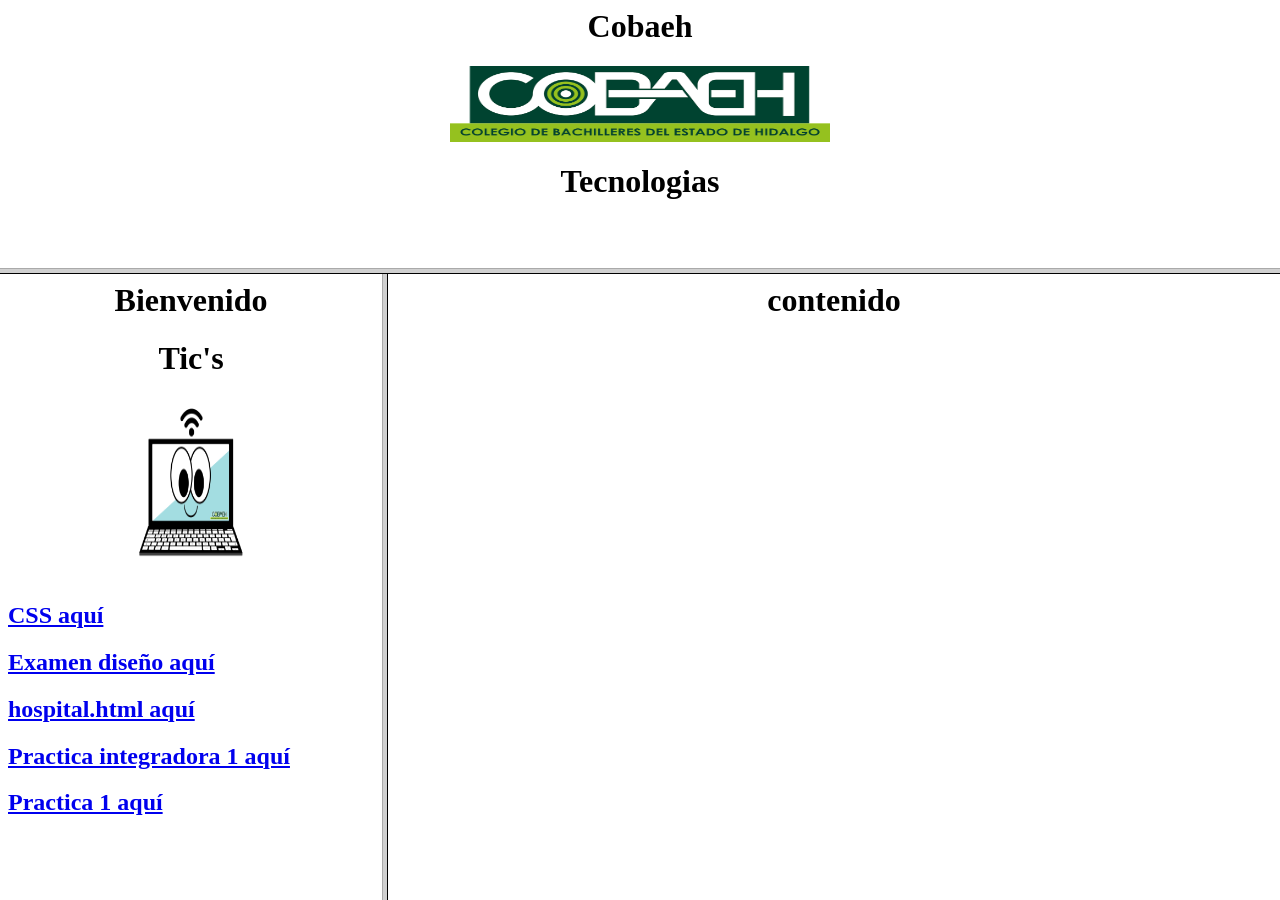
<file: index.html>
<html>
    <frameset rows="30%,*">
<frame src="Encabeza.html"name="superior">
<frameset cols="30%,*">

<frame src="Inicio.html"name="menu">
<frame src="contenido.html"name="contenido">
    </frameset>
</frameset>
<noframes>
no soporta frame set
</noframes>
</html>
</file>
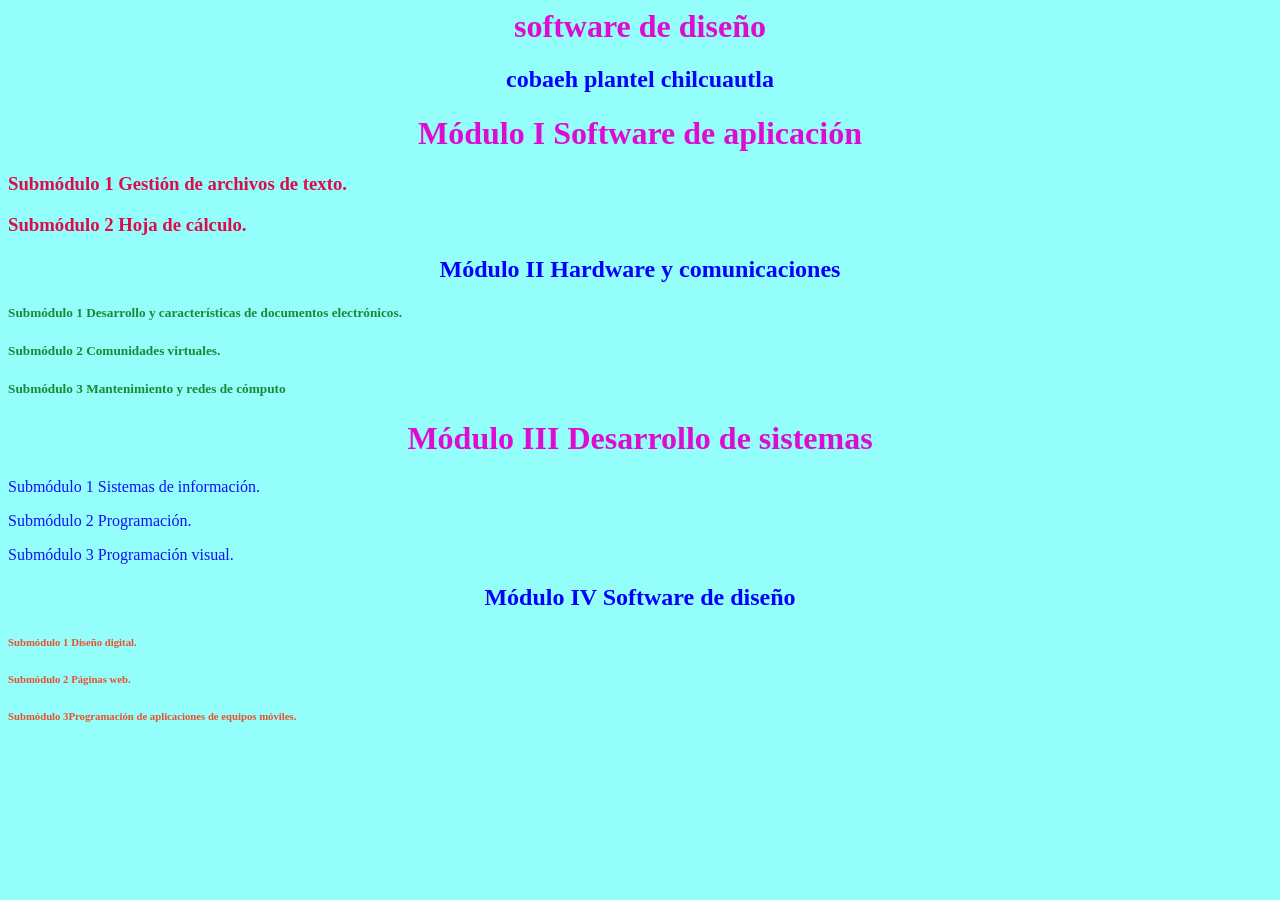
<file: css.html/index.html>
<html>
<head>
    <link rel="stylesheet" href="styles.css">
</head>
<body>

    <h1>software de diseño </h1>
    <h2>cobaeh plantel chilcuautla</h2>

    <h1>Módulo I Software de aplicación</h1>
    <h3>Submódulo 1 Gestión de archivos de texto.</h3>
    <h3>Submódulo 2 Hoja de cálculo.</h3>

    <h2>Módulo II Hardware y comunicaciones</h2>
    <h5>Submódulo 1 Desarrollo y características de documentos electrónicos.</h5>
    <h5>Submódulo 2 Comunidades virtuales.</h5>
    <h5>Submódulo 3 Mantenimiento y redes de cómputo</h5>

    <h1>Módulo III Desarrollo de sistemas</h1>
    <p>Submódulo 1 Sistemas de información.</p>
    <p>Submódulo 2 Programación.</p>
    <p>Submódulo 3 Programación visual.</p>

    <h2>Módulo IV Software de diseño</h2>
    <h6>Submódulo 1 Diseño digital.</h6>
    <h6>Submódulo 2 Páginas web.</h6>
    <h6>Submódulo 3Programación de aplicaciones de equipos móviles.</h6>


</body>
</html>
</file>
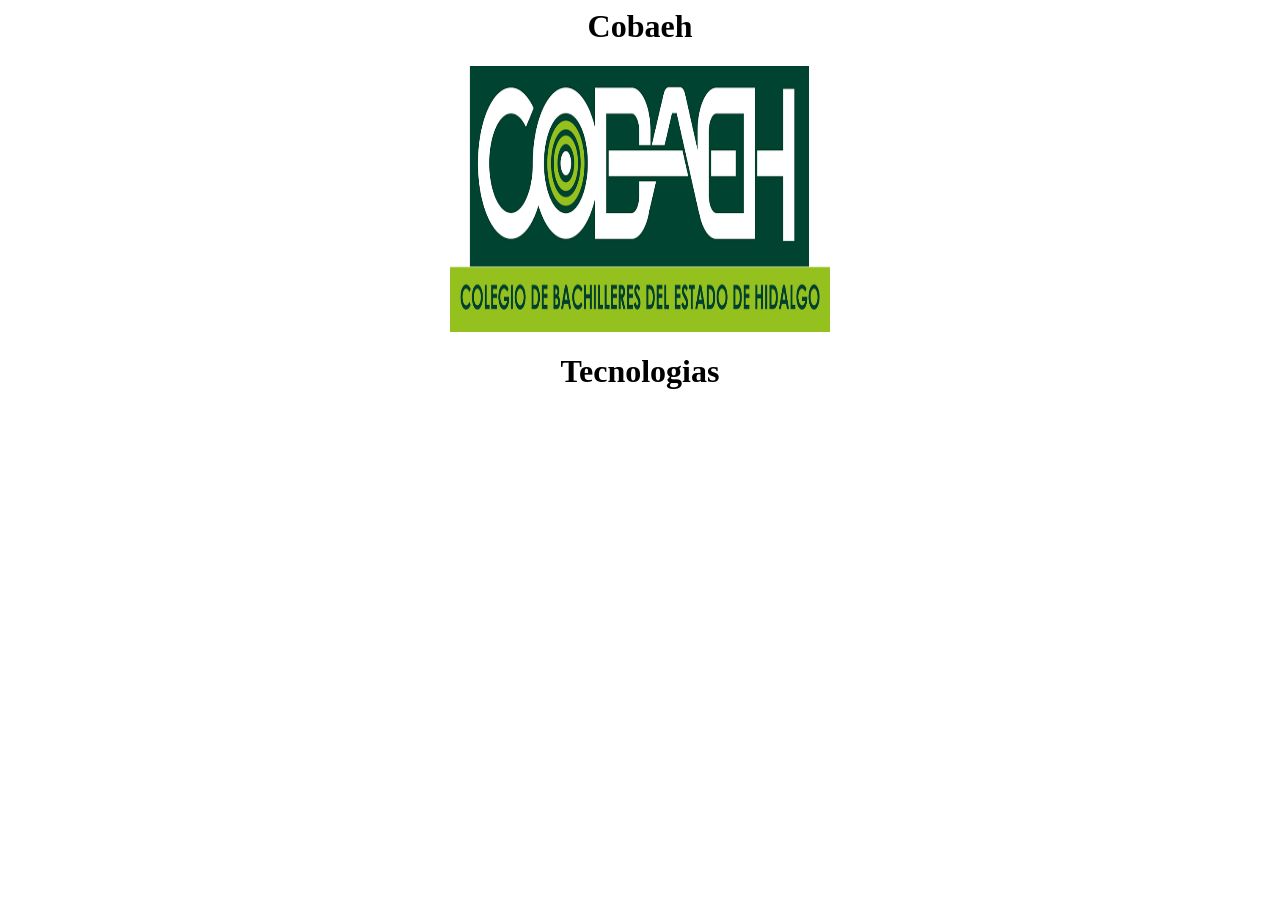
<file: Encabeza.html>
<HTML>
        <HEAD>
<TITLE>Encabezado</TITLE>
        </HEAD>
        <body>
<center><H1>Cobaeh<H1><img src="cobaeh.png" width="30%" height="30%"></center>
<center><H1>Tecnologias<H1></center>
        </body>
</html>
</file>
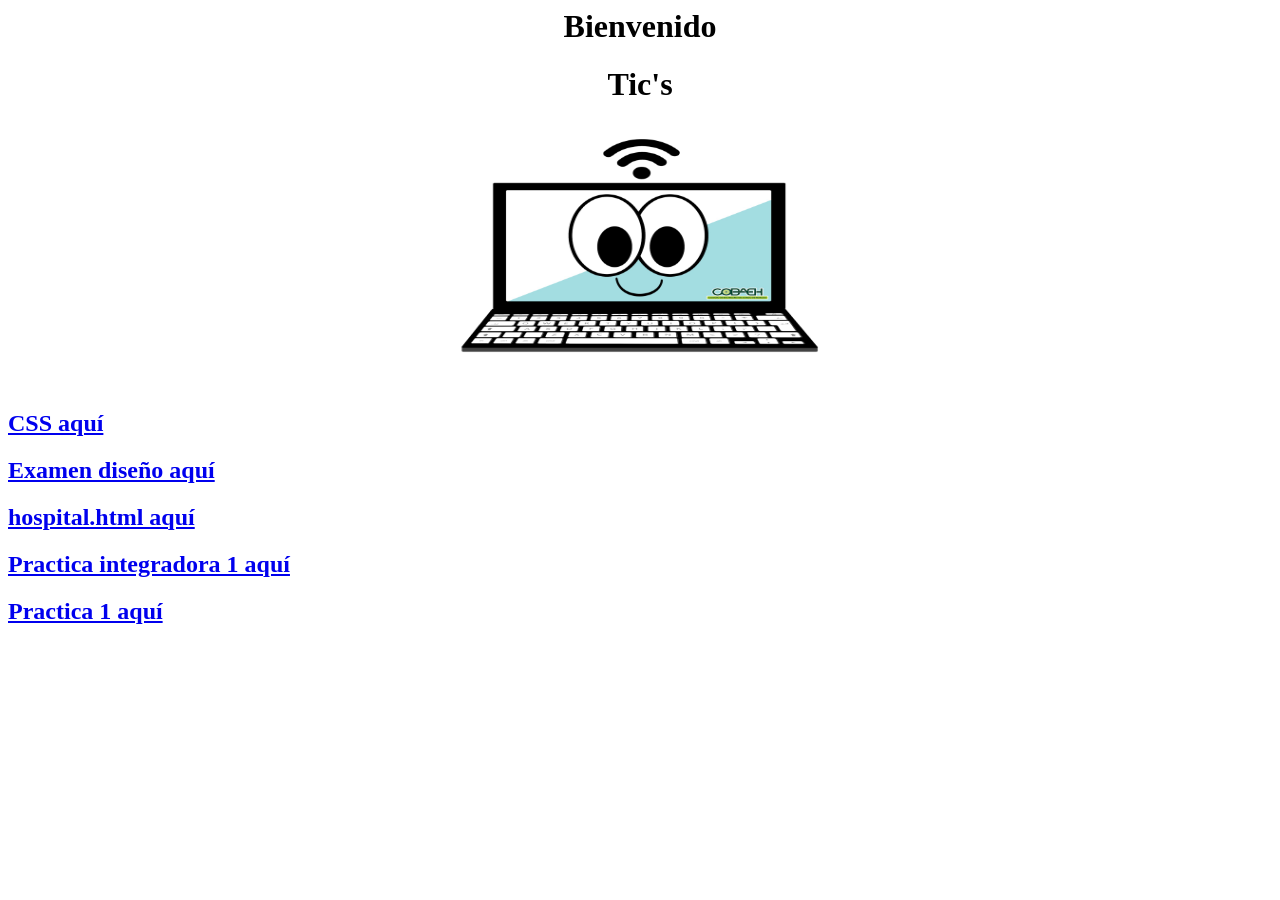
<file: Inicio.html>
<HTML>
<HEAD>
    <TITLE>Inicio</TITLE>
</HEAD>
<BODY>
    <center><h1>Bienvenido</h1></center>
    <center><h1>Tic's</h1><img src="tic.jpg" width="30%" height="30%"></center>

    <h2><a href="css.html" target="contenido">CSS aquí</a></h2>
    <h2><a href="Examen_diseno.html" target="contenido">Examen diseño aquí</a></h2>
    <h2><a href="hospital.html" target="contenido">hospital.html aquí</a></h2>
    <h2><a href="Practica_integradora_1.html" target="contenido">Practica integradora 1 aquí</a></h2>
    <h2><a href="Practica_1.html" target="contenido">Practica 1 aquí</a></h2>
</BODY>
</HTML>
</file>
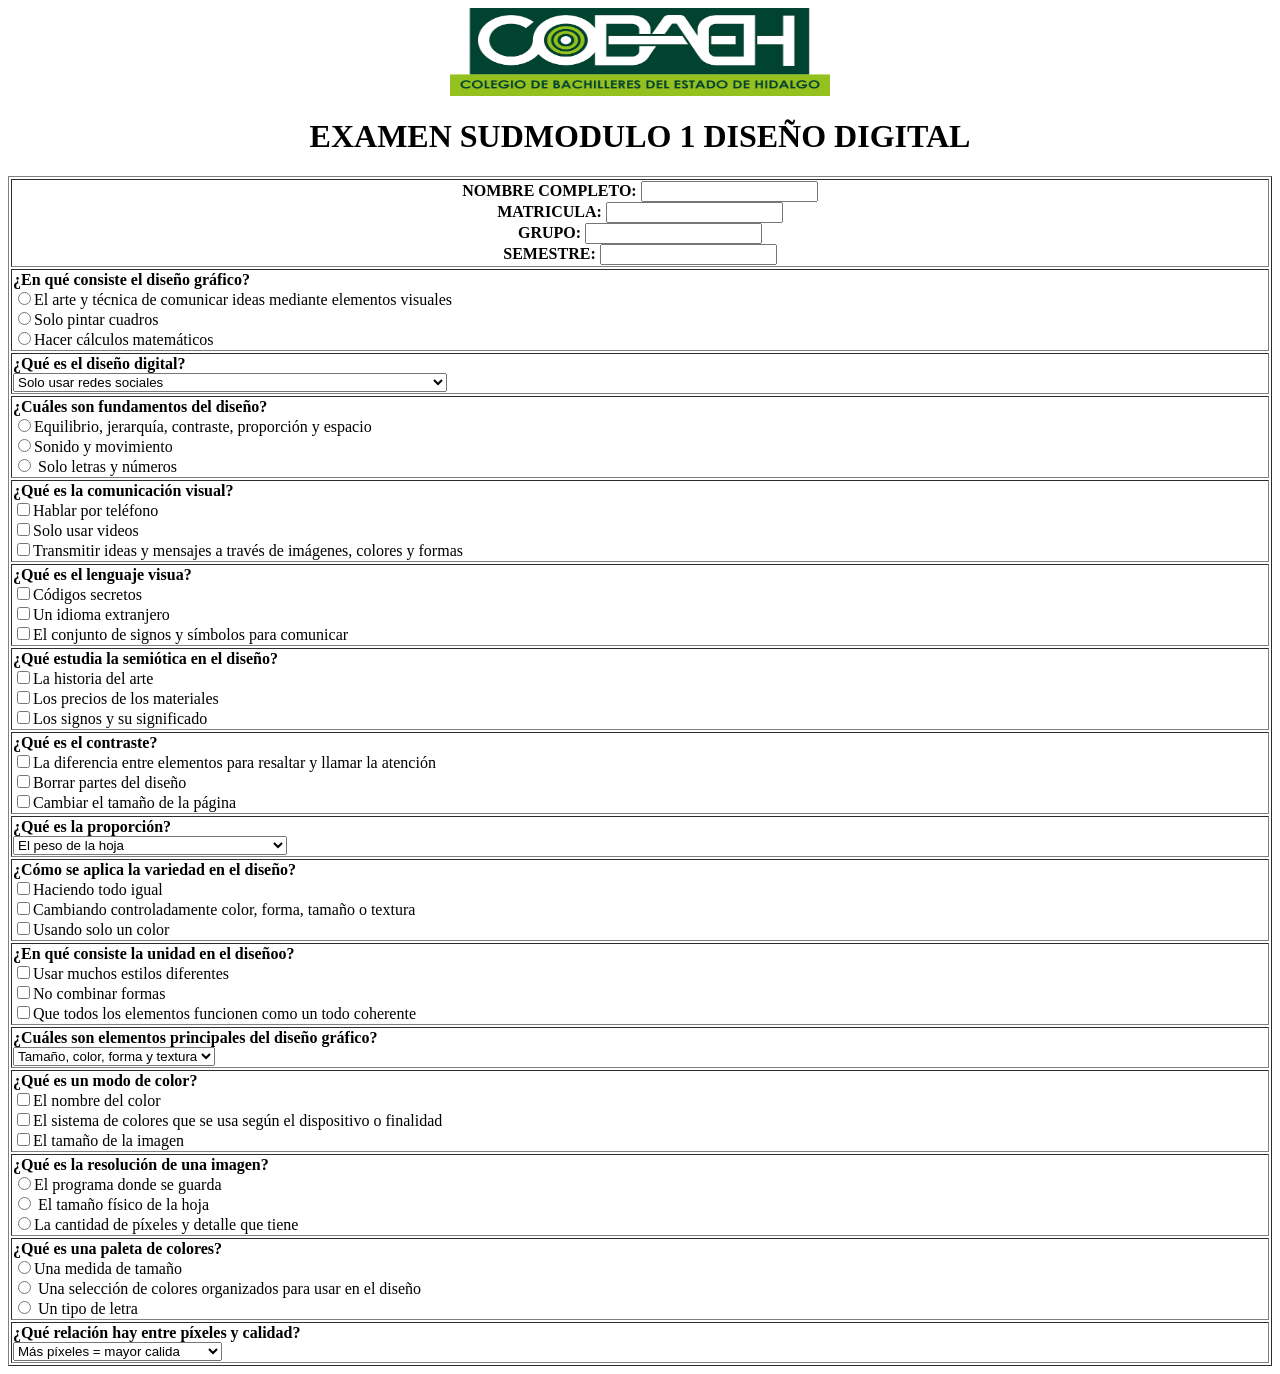
<file: Examen_diseno.html/Examen.html>
<HTML>
<HEAD>
<TITLE>EXAMEN DISEÑO DIGITAL</TITLE>
</HEAD>
<BODY>
<center><img src="cobaeh.png"aling="right"height="10%"width="30%"></center></th> <H1><center>EXAMEN SUDMODULO 1 DISEÑO DIGITAL</center></H1>
<TABLE BORDER="1" WIDTH="100%">
<TR>
<FORM> 
<TEXTBOX>
<TH>
<B>NOMBRE COMPLETO:</B> <INPUT "TEXT"NAME="Nombre completo"></BR>
<B>MATRICULA:</B> <INPUT "TEXT"NAME="MATRICULA"></BR>
<B>GRUPO:</B> <INPUT "GRUPO"></BR>
<B>SEMESTRE:</B> <INPUT "SEMESTRE"></BR>
</TH>
</TEXTBOX>
</TR>
<TR>
    <TD>
        <B>¿En qué consiste el diseño gráfico?</B> <BR>
            <INPUT TYPE
            ="RADIO" NAME="1¿En qué consiste el diseño gráfico?" VALUE>El arte y técnica de comunicar ideas mediante elementos visuales</br>
            <INPUT TYPE
            ="RADIO" NAME="1¿En qué consiste el diseño gráfico?" VALUE>Solo pintar cuadros</br>
            <INPUT type
            ="RADIO" NAME="1¿En qué consiste el diseño gráfico?" VALUE>Hacer cálculos matemáticos</br>
        </TR>
            </TD>
<TR>
    <TD>
<label><b>¿Qué es el diseño digital?</b><br></label>
<select>
<option value="1">Solo usar redes sociales</option>
<option value="2">El proceso de crear elementos visuales para plataformas electrónicas</option>
<option value="3">Escribir textos largos</option>
</select>
</TR>
    </TD>

<TR>
    <TD>
        <B>¿Cuáles son fundamentos del diseño? </B> <BR>
            <INPUT TYPE
            ="RADIO" NAME="1¿Cuáles son fundamentos del diseñ?" VALUE=>Equilibrio, jerarquía, contraste, proporción y espacio </br>
            <INPUT TYPE
            ="RADIO" NAME="1¿Cuáles son fundamentos del diseñ?" VALUE=>Sonido y movimiento </br>
            <INPUT type
            ="RADIO" NAME="1¿Cuáles son fundamentos del diseñ?" VALUE=> Solo letras y números </br>
        </TR>
            </TD>
<TR>
    <TD>
        <B>¿Qué es la comunicación visual? </B> <BR>
            <INPUT TYPE
            ="checkbox" NAME="1¿Qué es la comunicación visual?" VALUE>Hablar por teléfono</br>
            <INPUT TYPE
            ="checkbox" NAME="1¿Qué es la comunicación visual?" VALUE>Solo usar videos</br>
            <INPUT type
            ="checkbox" NAME="1¿Qué es la comunicación visual?" VALUE>Transmitir ideas y mensajes a través de imágenes, colores y formas</br>
        </TR>
            </TD>
<TR>
    <TD>
        <B>¿Qué es el lenguaje visua? </B> <BR>
            <INPUT TYPE
            ="checkbox" NAME="1¿Qué es el lenguaje visual?"VALUE=>Códigos secretos</br>
            <INPUT TYPE
            ="checkbox" NAME="1¿Qué es el lenguaje visua?" VALUE=>Un idioma extranjero</br>
            <INPUT type
            ="checkbox" NAME="1¿Qué es el lenguaje visua?" VALUE=>El conjunto de signos y símbolos para comunicar</br>
        </TR>
            </TD>
<TR>
    <TD>
        <B>¿Qué estudia la semiótica en el diseño? </B> <BR>
            <INPUT TYPE
            ="checkbox" NAME="1¿Qué estudia la semiótica en el diseñol?"VALUE=>La historia del arte</br>
            <INPUT TYPE
            ="checkbox" NAME="1¿Qué estudia la semiótica en el diseño?" VALUE=>Los precios de los materiales</br>
            <INPUT type
            ="checkbox" NAME="1¿Qué estudia la semiótica en el diseño?" VALUE=>Los signos y su significado</br>
        </TR>
            </TD>           
<TR>
    <TD>
        <B>¿Qué es el contraste? </B> <BR>
            <INPUT TYPE
            ="checkbox" NAME="1¿Qué es el contraste?"VALUE=>La diferencia entre elementos para resaltar y llamar la atención</br>
            <INPUT TYPE
            ="checkbox" NAME="1¿Qué es el contraste?" VALUE=>Borrar partes del diseño</br>
            <INPUT type
            ="checkbox" NAME="1¿Qué es el contraste?" VALUE=>Cambiar el tamaño de la página</br>
        </TR>
            </TD>
<TR>
    <TD>
<label><b>¿Qué es la proporción? </b><br></label>
<select>
<option value="1">El peso de la hoja</option>
<option value="2">El tipo de letra</option>
<option value="3">La relación de tamaño entre los elementos</option>
</select>
</TR>
    </TD>

<TR>
    <TD>
        <B>¿Cómo se aplica la variedad en el diseño? </B> <BR>
            <INPUT TYPE
            ="checkbox" NAME="1¿Cómo se aplica la variedad en el diseño?"VALUE=>Haciendo todo igual</br>
            <INPUT TYPE
            ="checkbox" NAME="1¿Cómo se aplica la variedad en el diseño?" VALUE=>Cambiando controladamente color, forma, tamaño o textura</br>
            <INPUT type
            ="checkbox" NAME="1¿Cómo se aplica la variedad en el diseño?" VALUE=>Usando solo un color</br>
        </TR>
            </TD>

<TR>
    <TD>
        <B>¿En qué consiste la unidad en el diseñoo? </B> <BR>
            <INPUT TYPE
            ="checkbox" NAME="1¿En qué consiste la unidad en el diseño?"VALUE=>Usar muchos estilos diferentes</br>
            <INPUT TYPE
            ="checkbox" NAME="1¿En qué consiste la unidad en el diseño?" VALUE=>No combinar formas</br>
            <INPUT type
            ="checkbox" NAME="1¿En qué consiste la unidad en el diseño?" VALUE=>Que todos los elementos funcionen como un todo coherente</br>
        </TR>
            </TD>

<TR>
    <TD>
<label><b>¿Cuáles son elementos principales del diseño gráfico?</b><br></label>
<select>
<option value="1">Tamaño, color, forma y textura</option>
<option value="2">Únicamente fotografías</option>
<option value="3">Solo letras y números</option>
</select>
</TR>
    </TD>

 <TR>
    <TD>
        <B>¿Qué es un modo de color? </B> <BR>
            <INPUT TYPE
            ="checkbox" NAME="1¿Qué es un modo de color?"VALUE=>El nombre del color</br>
            <INPUT TYPE
            ="checkbox" NAME="1¿Qué es un modo de color?" VALUE=>El sistema de colores que se usa según el dispositivo o finalidad</br>
            <INPUT type
            ="checkbox" NAME="1¿Qué es un modo de color?" VALUE=>El tamaño de la imagen</br>
        </TR>
            </TD> 
 <TR>
    <TD>
        <B>¿Qué es la resolución de una imagen?</B> <BR>
            <INPUT TYPE
            ="RADIO" NAME="1¿Qué es la resolución de una imagen?" VALUE>El programa donde se guarda</br>
            <INPUT TYPE
            ="RADIO" NAME="1¿Qué es la resolución de una imagen?" VALUE> El tamaño físico de la hoja</br>
            <INPUT type
            ="RADIO" NAME="1¿Qué es la resolución de una imagen?" VALUE>La cantidad de píxeles y detalle que tiene</br>
        </TR>
            </TD> 
<TR>
    <TD>
        <B>¿Qué es una paleta de colores?</B> <BR>
            <INPUT TYPE
            ="RADIO" NAME="1¿Qué es una paleta de colores?" VALUE>Una medida de tamaño </br>
            <INPUT TYPE
            ="RADIO" NAME="1¿Qué es una paleta de colores?" VALUE> Una selección de colores organizados para usar en el diseño </br>
            <INPUT type
            ="RADIO" NAME="1¿Qué es una paleta de colores?" VALUE> Un tipo de letra </br>
        </TR>
            </TD>                    
<TR>
    <TD>
<label><b>¿Qué relación hay entre píxeles y calidad?</b><br></label>
<select>
<option value="1">Más píxeles = mayor calida</option>
<option value="2">Menos píxeles = mayor calidad</option>
<option value="3">La calidad no depende de nada</option>
</select>
</TR>
    </TD>
</BODY>
</file>
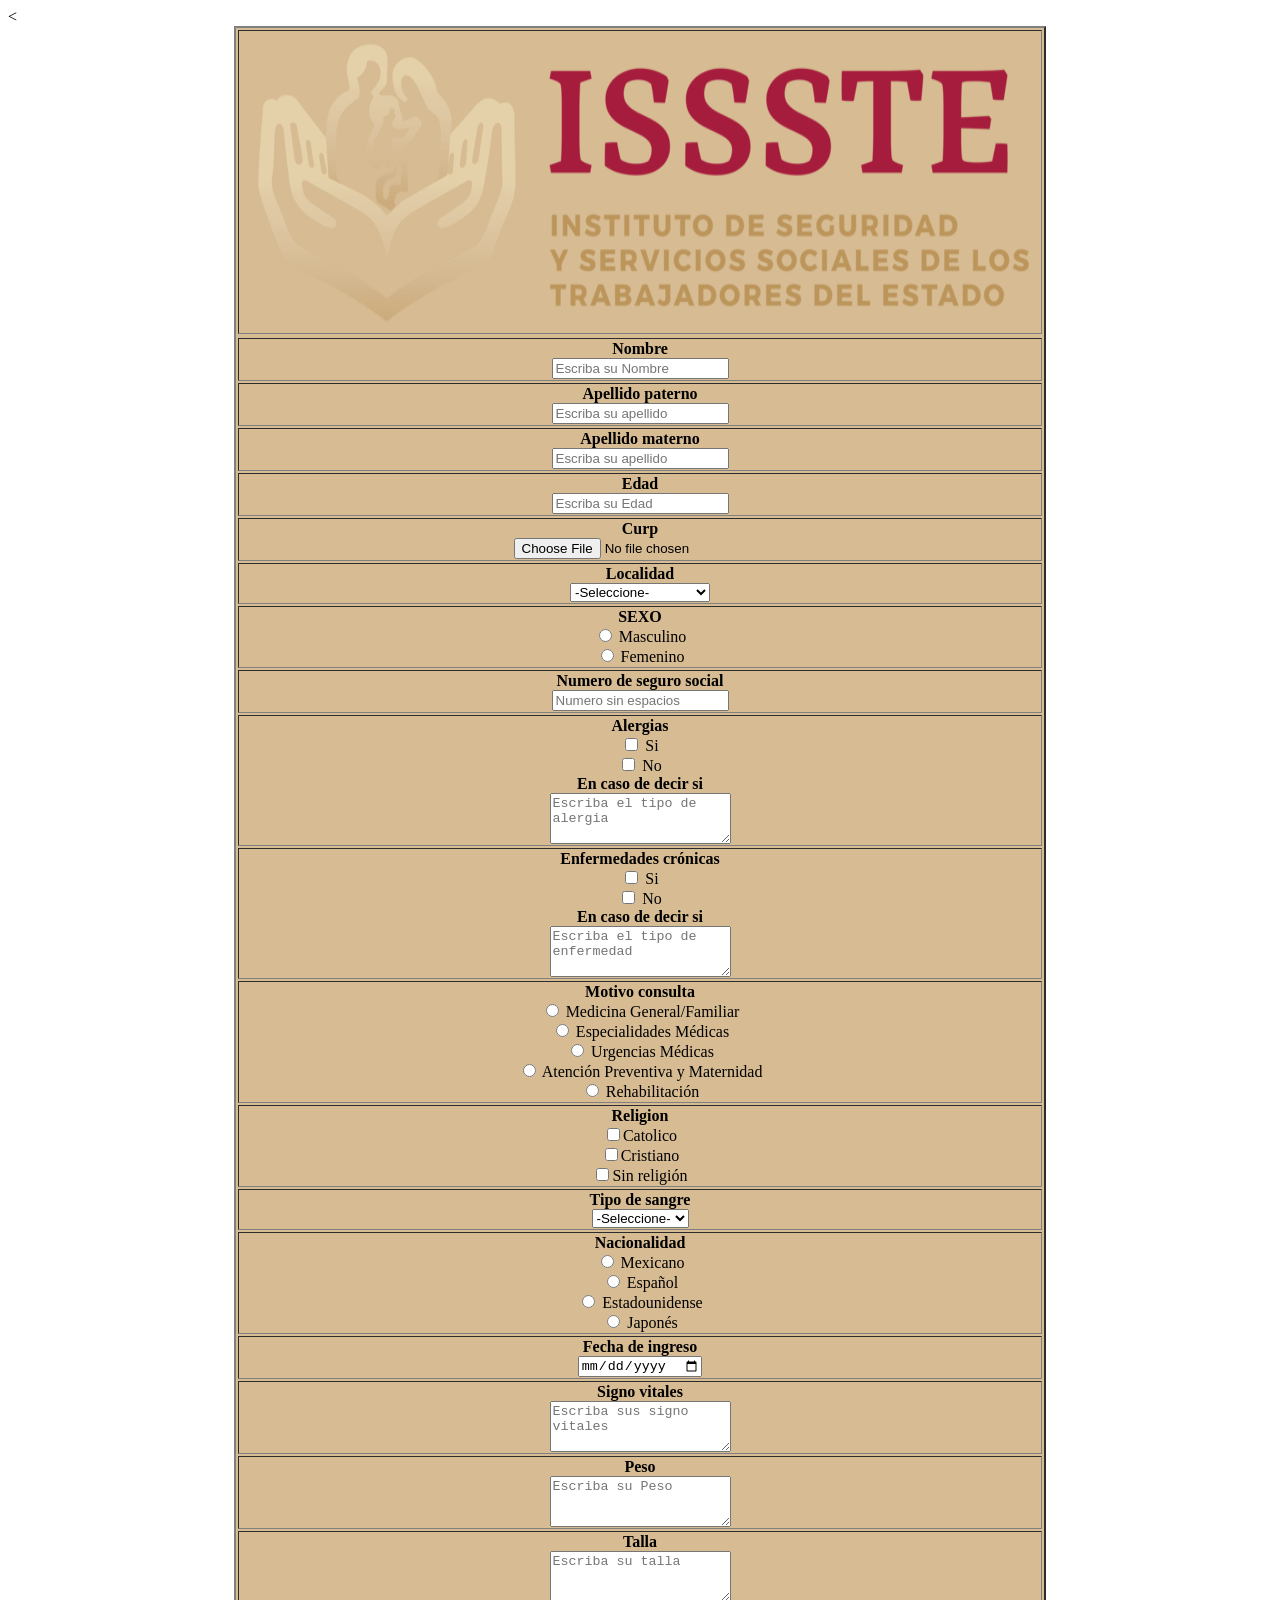
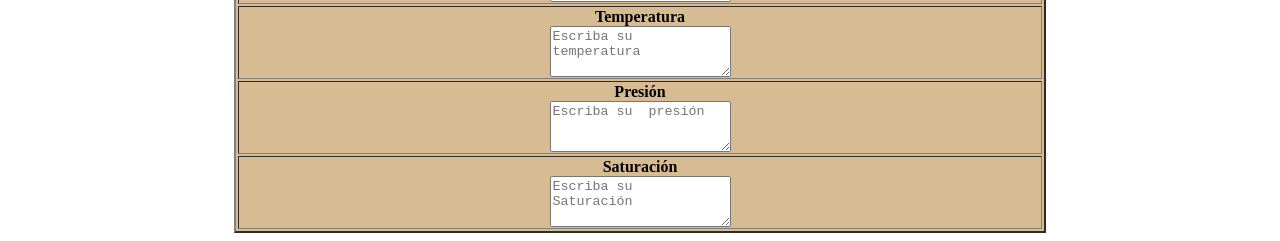
<file: hospital.html/hospital.html>
<HTML>
<HEAD>
<TITLE>HOSPITAL</TITLE>
</HEAD>
        <<center><TABLE BORDER="2" WIDTH="60%"<tr bgcolor="D6BB93"></center> 
        <Td colspan=5 align="center"><img src="ISSSTE.png" width="800" height="300"></td>
        </tr>
          <tr>
<TR>
    <TD>
<center><label><B>Nombre</BR></label>
<input type="text" placeholder="Escriba su Nombre"><center>
</TR>
    </TD>

<TR>
    <TD>
<center><label><B>Apellido paterno</BR></label>
<input type="text" placeholder="Escriba su apellido"></center>
</TR>
    </TD>

<TR>
    <TD>
<center><label><B>Apellido materno</BR></label>
<input type="text" placeholder="Escriba su apellido"></center>
</TR>
    </TD>

<TR>
    <TD>
<center><label><B>Edad</BR></label>
<input type="text" placeholder="Escriba su Edad"></center>
</TR>
    </TD>

<TR>
    <TD>
<center><LABEL><B>Curp</B></LABEL></BR>
<INPUT TYPE="FILE"><center>
</TR>
    </TD>

<TR>
    <TD>
<center><label><b>Localidad</b><br></label>
<select>
<option value="0">-Seleccione- </option>
<option value="1">Chilcuautla</option>
<option value="2">Tunititlán</option>
<option value="3">La Estancia</option>
<option value="4">Santa Ana Batha</option>
<option value="5">Texcatepec</option>
<option value="6">El Bethí</option>
<option value="7">Cerro Colorado</option>
<option value="8">Colonia Huitexcalco</option>
<option value="9">Cerro del Corazón</option>
<option value="10">El Cerrito</option>
<option value="11">Llano Primero</option></center>
</select>
</TR>
    </TD>

<TR>
    <TD>
<center><LABEL></LABEL><B>SEXO</B></LABEL></BR>
<INPUT TYPE="RADIO" VALUE="M"> <SPAN>Masculino</SPAN>  </br>
<INPUT TYPE="RADIO" VALUE="F"> <SPAN>Femenino</SPAN>  </br></center>
</TR>
    </TD>

<TR>
    <TD>
<center><LABEL><B>Numero de seguro social</B></LABEL></BR>
<input type="number" placeholder="Numero sin espacios"></center>
</TR>
    </TD>

<TR>
    <TD>
<center><B>Alergias </B> <BR>
            <INPUT TYPE
            ="checkbox" NAME="Si" VALUE> Si </BR>
            <INPUT TYPE
            ="checkbox" NAME="No" VALUE> No </BR>
<label><B>En caso de decir si</label> </B> </BR>
<textarea rows="3" placeholder="Escriba el tipo de alergia"></textarea></center>
</TR>
    </TD>

<TR>
    <TD>
<center><B>Enfermedades crónicas </B> <BR>
            <INPUT TYPE
            ="checkbox" NAME="Si" VALUE> Si </BR>
            <INPUT TYPE
            ="checkbox" NAME="No" VALUE> No </BR>
<label><B>En caso de decir si</label> </B> </BR>
<textarea rows="3" placeholder="Escriba el tipo de enfermedad"></textarea></center>
</TR>
    </TD>

<TR>
    <TD>
<center><LABEL></LABEL><B>Motivo consulta</B></LABEL></BR>
<INPUT TYPE="RADIO" VALUE="Medicina "> <SPAN>Medicina General/Familiar</SPAN>  </br>
<INPUT TYPE="RADIO" VALUE="Especialidades "> <SPAN>Especialidades Médicas</SPAN>  </br>
<INPUT TYPE="RADIO" VALUE="Urgencias"> <SPAN>Urgencias Médicas</SPAN>  </br>
<INPUT TYPE="RADIO" VALUE="Atencion"> <SPAN>Atención Preventiva y Maternidad</SPAN>  </br>
<INPUT TYPE="RADIO" VALUE="Rehabilitación"> <SPAN>Rehabilitación</SPAN>  </br> </center>
</TR>
    </TD>

 <TR>
    <TD>
       <center> <B>Religion </B> <BR>
            <INPUT TYPE
            ="checkbox" NAME="Catolico"VALUE=>Catolico</br>
            <INPUT TYPE
            ="checkbox" NAME="Cristiano" VALUE=>Cristiano</br>
            <INPUT type
            ="checkbox" NAME="Sin religión" VALUE=>Sin religión</br></center>
        </TR>
            </TD> 
 <TR>
    <TD>
<center><label><B>Tipo de sangre</B> <BR></label>
<select name="estado_civil" id=""> 
   <option value="0">-Seleccione- </option>
   <option value="1">(O+) </option>
   <option value="2">(O-) </option>
   <option value="3"> (A+)</option>
   <option value="4">(A-)</option>
   <option value="5">(B+)</option>
   <option value="6">(B-)</option>
   <option value="7">(AB+)</option>
   <option value="8">(AB-)</option></center>
</select>
        </TR>
            </TD>

<TR>
    <TD>
<center><LABEL></LABEL><B>Nacionalidad</B></LABEL></BR>
<INPUT TYPE="RADIO" VALUE="Mexicano "> <SPAN>Mexicano</SPAN>  </br>
<INPUT TYPE="RADIO" VALUE="Español "> <SPAN>Español</SPAN>  </br>
<INPUT TYPE="RADIO" VALUE="estadounidence"> <SPAN>Estadounidense</SPAN>  </br>
<INPUT TYPE="RADIO" VALUE="japones"> <SPAN>Japonés</SPAN>  </br> </center>
</TR>
    </TD>

<TR>
    <TD>
<center><label><B>Fecha de ingreso</B> <BR></label>
<input type="date" placeholder="dd/mm/aaaa"></center>
</TR>
    </TD>

<TR>
    <TD>
<center><label><B>Signo vitales</B> <BR></label>
<textarea rows="3" placeholder="Escriba sus signo vitales"></textarea></center>
</TR>
    </TD>

<TR>
    <TD>
<center><label><B>Peso</B> <BR></label>
<textarea rows="3" placeholder="Escriba su Peso"></textarea></center>
</TR>
    </TD>

<TR>
    <TD>
<center><label><B>Talla</B> <BR></label>
<textarea rows="3" placeholder="Escriba su talla"></textarea></center>
</TR>
    </TD>

<TR>
    <TD>
<center><label><B>Temperatura</B> <BR></label>
<textarea rows="3" placeholder="Escriba su temperatura"></textarea></center>
</TR>
    </TD>

<TR>
    <TD>
<center><label><B> Presión</B> <BR></label>
<textarea rows="3" placeholder="Escriba su  presión"></textarea></center>
</TR>
    </TD>

<TR>
    <TD>
<center><label><B>  Saturación</B> <BR></label>
<textarea rows="3" placeholder="Escriba su  Saturación"></textarea></center>
</TR>
    </TD>
</file>
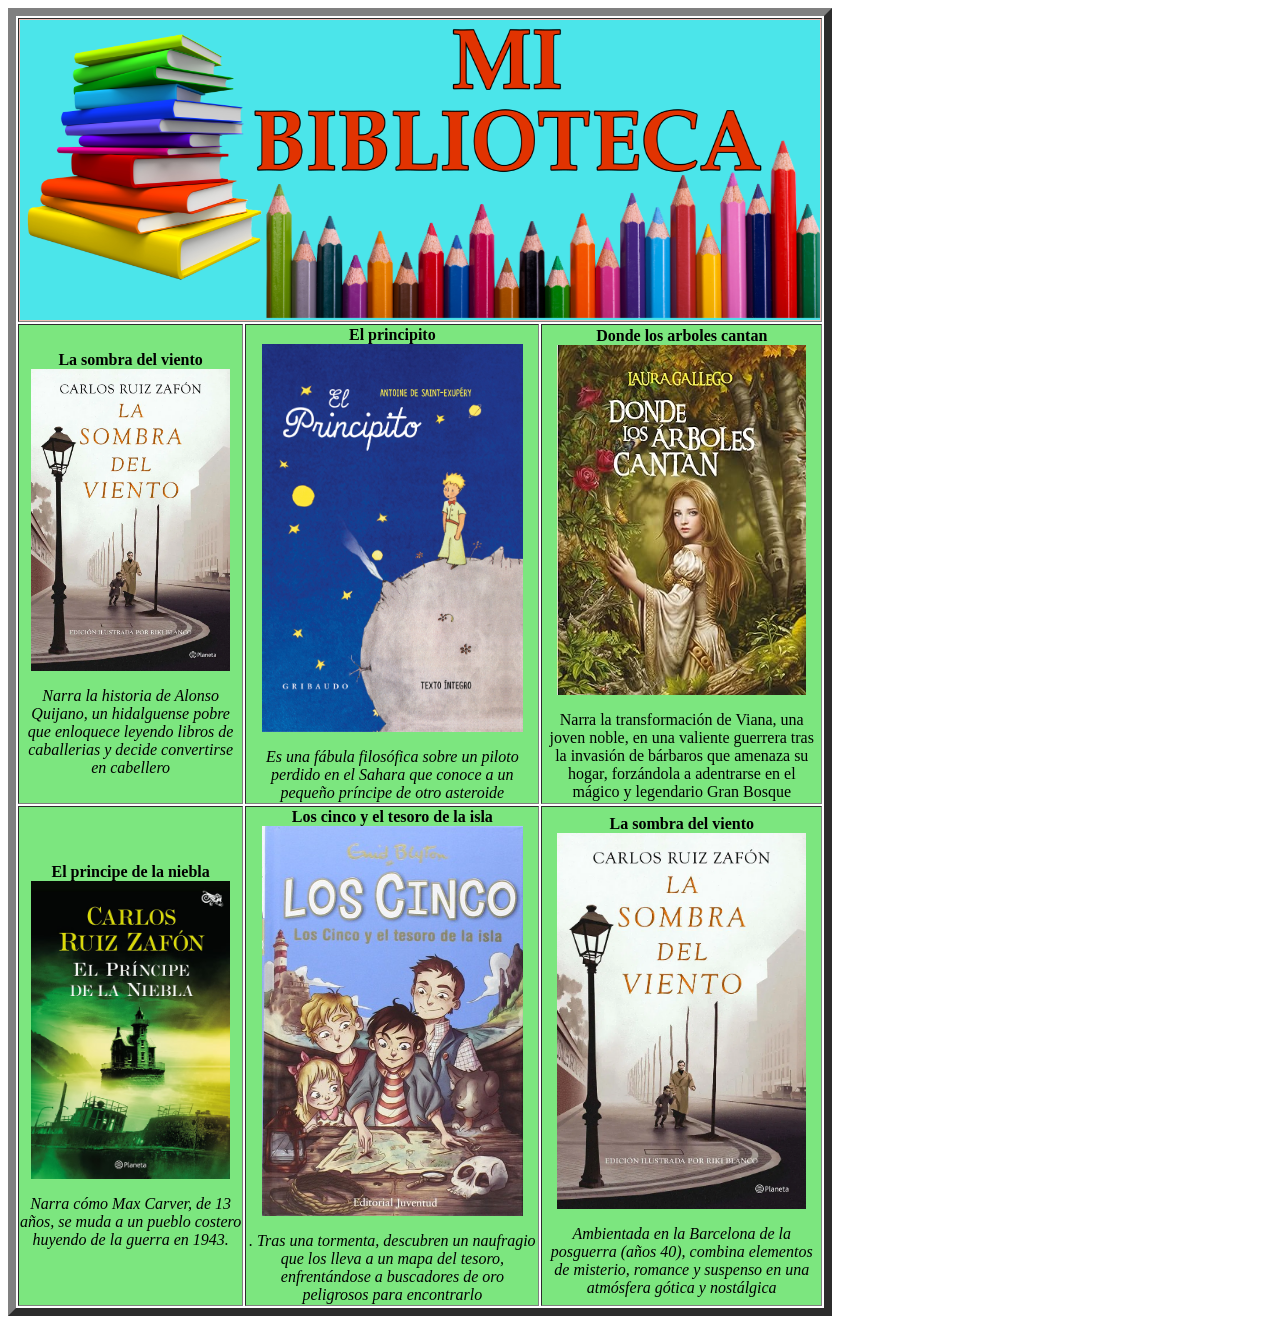
<file: Practica_1.html/BIBLIOTECA.html>
<HTML>
        <HEAD>
          <TITLE>MI BIBLIOTECA</TITLE>
        </HEAD>
        <body>
        <table border="8px" black HEIGHT="50%" "9px" black WIDTH="50%">
        <tr bgcolor="F0BCB4">
        <Td colspan=5 align="center"><img src="MI BIBLIOTECA.png" width="800" height="300"></td>
        </tr>
          <tr>
           <td bgcolor="7CE67F"><center> <b>La sombra del viento</b><br><img src="la sombra.webp" width="90%" height="90%"> <br> <p> <i> Narra la historia de Alonso Quijano, un hidalguense pobre que enloquece leyendo libros de caballerias y decide convertirse en cabellero </i> </p> </center> </td>
           <td bgcolor="7CE67F"><center> <b>El principito</b><br><img src="el principito.GIF" width="90%" height="90%"> <br> <p> <i> Es una fábula filosófica sobre un piloto perdido en el Sahara que conoce a un pequeño príncipe de otro asteroide </i> </p> </center> </td>
          <td bgcolor="7CE67F"><center> <b>Donde los arboles cantan</b><br><img src="arboles_.jpg" width="90%" height="90%"> <br> <p> <i></i>Narra la transformación de Viana, una joven noble, en una valiente guerrera tras la invasión de bárbaros que amenaza su hogar, forzándola a adentrarse en el mágico y legendario Gran Bosque </i> </p> </center> </td
          </tr>
           <tr>
          <td bgcolor="7CE67F"><center> <b>El principe de la niebla </b><br><img src="principe.avif" width="90%" height="120%"> <br> <p> <i>Narra cómo Max Carver, de 13 años, se muda a un pueblo costero huyendo de la guerra en 1943.</i> </p> </center> </td>
           <td bgcolor="7CE67F"><center> <b>Los cinco y el tesoro de la isla</b><br><img src="los cinco.jpg" width="90%" height="90%"> <br> <p> <i> . Tras una tormenta, descubren un naufragio que los lleva a un mapa del tesoro, enfrentándose a buscadores de oro peligrosos para encontrarlo</i> </p> </center> </td>
            <td bgcolor="7CE67F"><center> <b>La sombra del viento</b><br><img src="la sombra.webp" width="90%" height="90%"> <br> <p> <i> Ambientada en la Barcelona de la posguerra (años 40), combina elementos de misterio, romance y suspenso en una atmósfera gótica y nostálgica </i> </p> </center> </td>
          </tr>
          </table>
          </body>
</html>
</file>
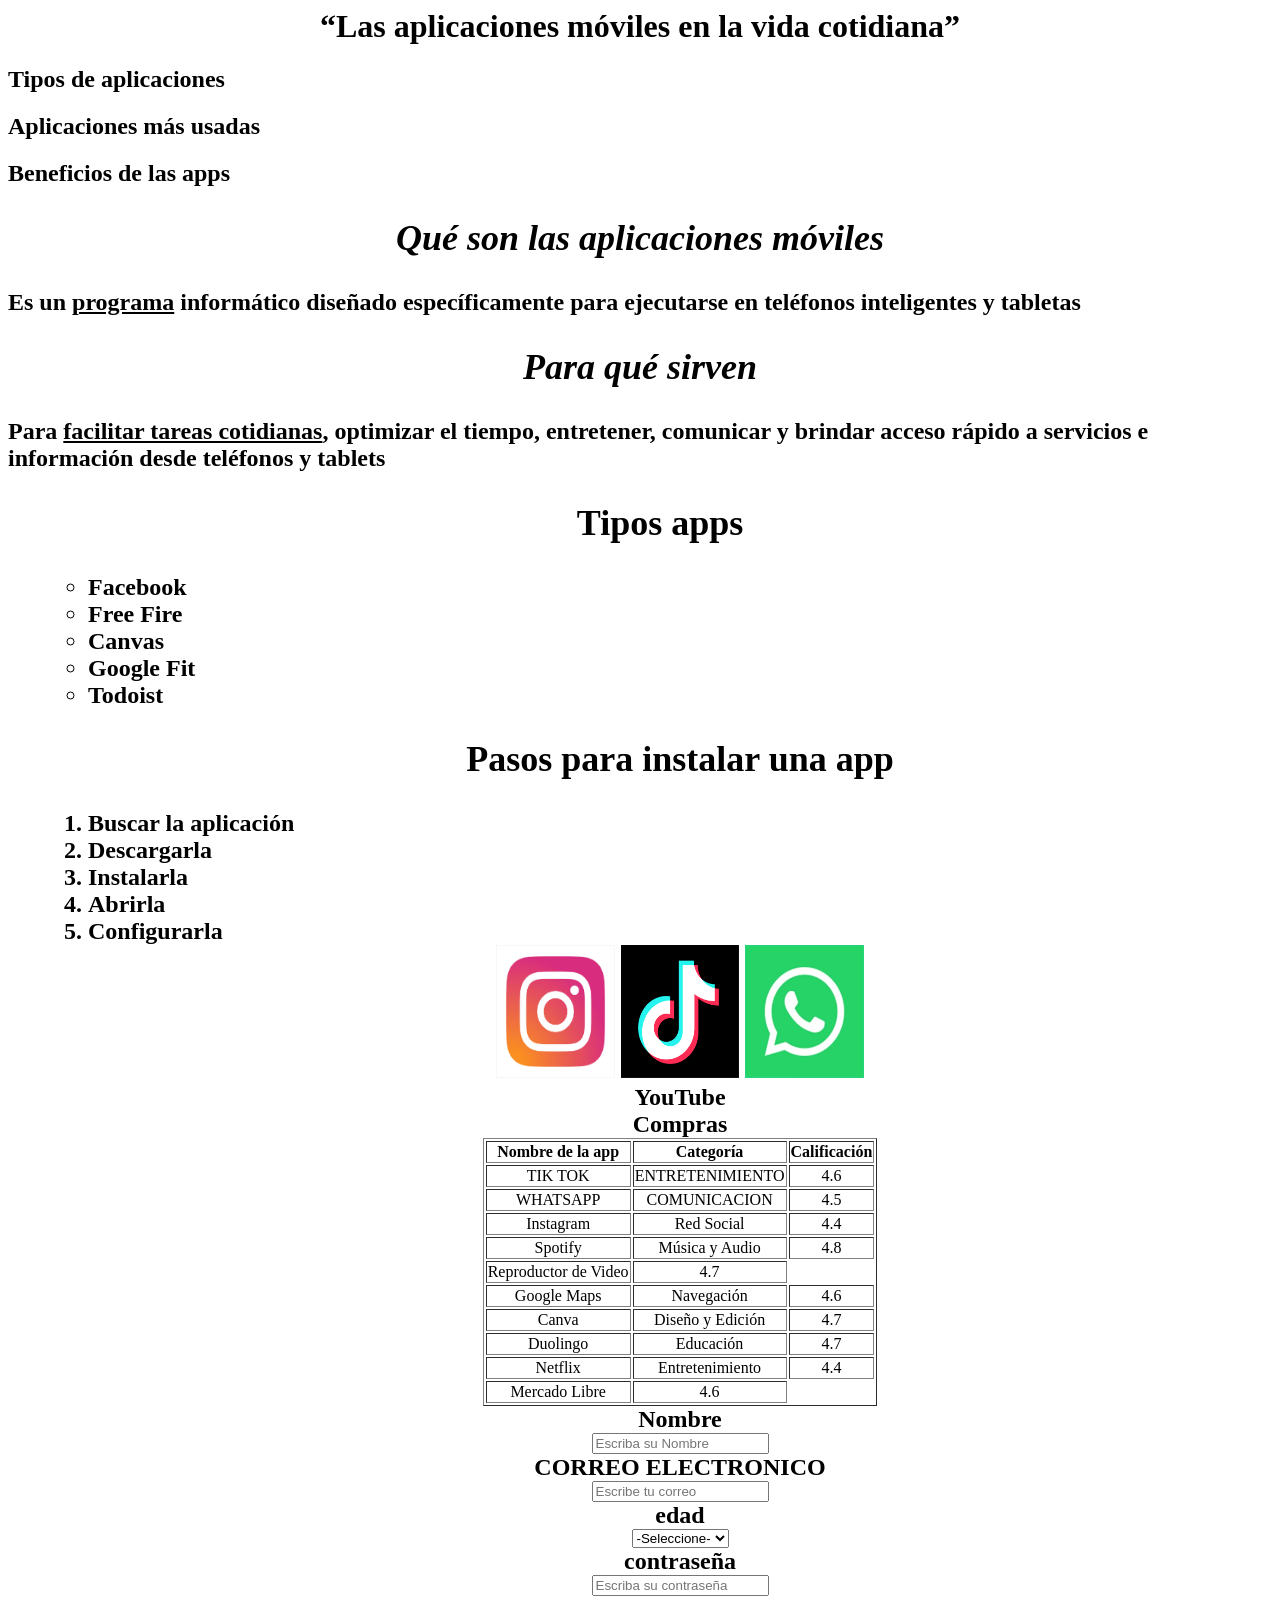
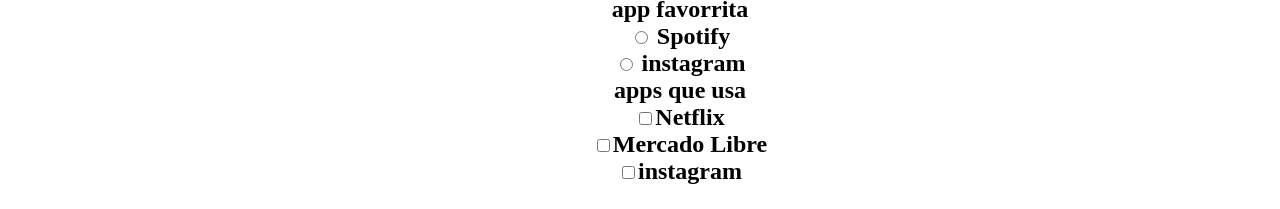
<file: Practica_integradora_1.html/PI1_MAGETHZY.HTML>
<HTML>
        <HEAD>
          <TITLE>Aplicaciones moviles</TITLE>
        </HEAD>
        <body>
        <CENTER><H1>“Las aplicaciones móviles en la vida cotidiana”<H1></CENTER>
        <H2>Tipos de aplicaciones<H2>
        <H2>Aplicaciones más usadas<H2>
        <H2>Beneficios de las apps<H2>
        <I><CENTER><H2>Qué son las aplicaciones móviles<H2></CENTER></I>
        <H2>Es un <U>programa</U> informático diseñado específicamente para ejecutarse en teléfonos inteligentes y tabletas<H2>
        <I><CENTER><H2>Para qué sirven<H2></CENTER></I>
         <H2>Para <U>facilitar tareas cotidianas</U>, optimizar el tiempo, entretener, comunicar y brindar acceso rápido a servicios e información desde teléfonos y tablets<H2>
         <ul>
          <center><H2>Tipos apps<H2></center>
<ul>
  <li>Facebook</li>
  <li>Free Fire</li>
  <li>Canvas</li>
  <li>Google Fit </li>
  <li>Todoist</li>
</ul>
<ol>

<center><H2>Pasos para instalar una app<H2></center>
<li>Buscar la aplicación</li>
<li>Descargarla</li>
<li>Instalarla</li>
<li>Abrirla</li>
<li>Configurarla</li>
<center>
<th><img src="insta.avif" width="10%" height="15%"></th>
<th><img src="tiktok.png" width="10%" height="15%"></th>
<th><img src="watsap.jpeg" width="10%" height="15%"></th>
</center>
<CENTER>
<table border=1>
</CENTER>
<TR>
<TH>Nombre de la app</TH>
<TH>Categoría</TH>
<TH>Calificación</TH>
          <tr>
          <td ><center>TIK TOK<br></td>
          <td ><center>ENTRETENIMIENTO<br></td>
          <td ><center>4.6<br></td>
          </tr>
          
          <tr>
          <td ><center>WHATSAPP<br></td>
          <td ><center>COMUNICACION<br></td>
          <td ><center>4.5<br></td>
          </tr>
          
          <tr>
          <td><center>Instagram <br></td>
          <td><center>Red Social <br></td>
          <td><center>4.4<br></td>
          </tr>
          
          <tr>
          <td><center>Spotify <br></td>
          <td><center>Música y Audio<br></td>
          <td><center>4.8<br></td>
          </tr>
          
          <tr>
          <td<center>YouTube <br></td>
          <td><center>Reproductor de Video <br></td>
          <td><center>4.7<br></td>
          </tr>
          
          <tr>
          <td><center>Google Maps<br></td>
          <td><center>Navegación <br></td>
          <td><center>4.6<br></td>
          </tr>

          <tr>
          <td><center>Canva<br></td>
          <td><center>Diseño y Edición <br></td>
          <td><center>4.7<br></td>
          </tr>
          
          <tr>
          <td><center>Duolingo<br></td>
          <td><center>Educación <br></td>
          <td><center>4.7<br></td>
          </tr>
          
          <tr>
          <td><center>Netflix <br></td>
          <td><center>Entretenimiento<br></td>
          <td><center>4.4<br></td>
          </tr>
          
          <tr>
          <td><center>Mercado Libre <br></td>
          <td<center>Compras<br></td>
          <td><center>4.6<br></td>
          </tr>
</TABLE>
    <TD>
<center><label><B>Nombre</BR></label>
<input type="text" placeholder="Escriba su Nombre"><center>
</TR>
    </TD>

<TR>
    <TD>
<center><label><B>CORREO ELECTRONICO</BR></label>
<input type="text" placeholder="Escribe tu correo"></center>
</TR>
    </TD>
    
<TR>
    <TD>
<center><label><b>edad</b><br></label>
<select>
<option value="0">-Seleccione- </option>
<option value="1">15</option>
<option value="2">16</option>
<option value="3">17</option>
<option value="4">18</option>
<option value="5">19</option>
<option value="6">20</option>
<option value="7">21</option>
<option value="8">22</option>
<option value="9">23/option>
<option value="10">24</option>
<option value="11">25</option></center>
</select>
</TR>
    </TD>

<TR>
    <TD>
<center><label><B>contraseña</BR></label>
<input type="text" placeholder="Escriba su contraseña"><center>
</TR>
    </TD>
    
<TR>
    <TD>
<center><LABEL></LABEL><B>app favorrita</B></LABEL></BR>
<INPUT TYPE="RADIO" VALUE=""> <SPAN>Spotify </SPAN>  </br>
<INPUT TYPE="RADIO" VALUE="F"> <SPAN>instagram</SPAN>  </br></center>
</TR>
    </TD>
    

 <TR>
    <TD>
       <center> <B>apps que usa</B> <BR>
            <INPUT TYPE
            ="checkbox" NAME="Catolico"VALUE=>Netflix </br>
            <INPUT TYPE
            ="checkbox" NAME="Cristiano" VALUE=>Mercado Libre</br>
            <INPUT type
            ="checkbox" NAME="Sin religión" VALUE=>instagram</br></center>
        </TR>
            </TD> 
    
          </body>
</html>
</file>
<file: css.html/styles.css>
body {
    background-color: 94FFFA;
}

h1 {
    color: DE0BD3;
    text-align: center;
}

h2 {
    color: blue;
    text-align: center;
}

h3 {
    color: DE0B4A;
}
h4 {
    color: B00BDE;
}

h5 {
    color: 168A36;
}

h6 {
    color: EB4F2D;
}

p {
    color: 1111FA;
}
</file>
